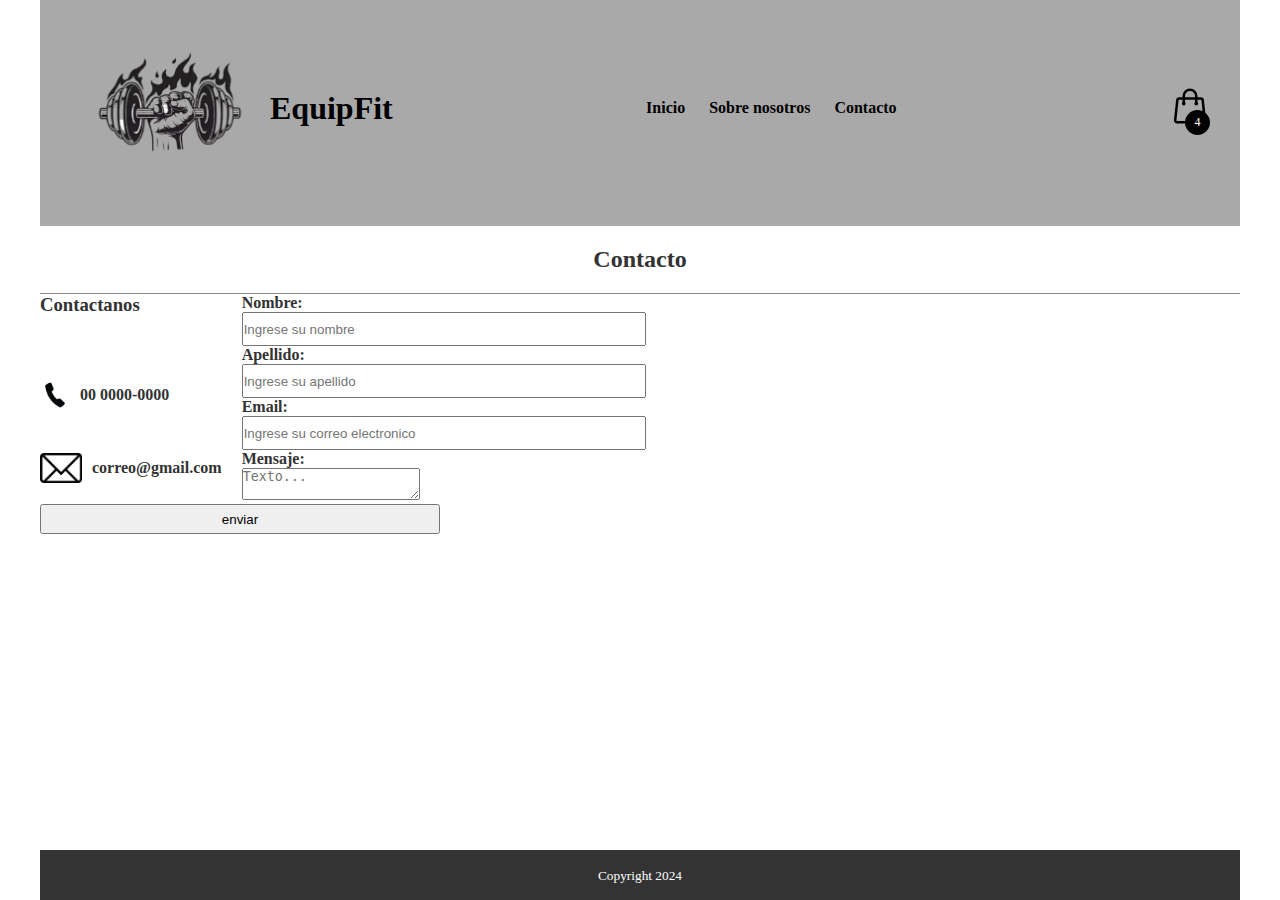
<file: contacto.html>
<!DOCTYPE html>
<html lang="es">
<head>
    <meta charset="UTF-8">
    <meta name="viewport" content="width=device-width, initial-scale=1.0">
    <title>Contacto EquipFit</title>
    <link rel="stylesheet" href="style.css">
</head>
<body>
    <header>
        <a href="index.html" class="logo">
          <img src="logo.png" alt="Logo de la empresa">
          <h1>EquipFit</h1>
        </a>
          <nav>
            <a href="index.html" class="nav-link">Inicio</a>
            <a href="nosotros.html" class="nav-link">Sobre nosotros</a>
            <a href="contacto.html" class="nav-link">Contacto</a>
          </nav>
          <div class="container-icon">
              <svg xmlns="http://www.w3.org/2000/svg" fill="none" viewBox="0 0 24 24" stroke-width="1.5" stroke="currentColor" class="icon-cart">
                  <path stroke-linecap="round" stroke-linejoin="round" d="M15.75 10.5V6a3.75 3.75 0 1 0-7.5 0v4.5m11.356-1.993 1.263 12c.07.665-.45 1.243-1.119 1.243H4.25a1.125 1.125 0 0 1-1.12-1.243l1.264-12A1.125 1.125 0 0 1 5.513 7.5h12.974c.576 0 1.059.435 1.119 1.007ZM8.625 10.5a.375.375 0 1 1-.75 0 .375.375 0 0 1 .75 0Zm7.5 0a.375.375 0 1 1-.75 0 .375.375 0 0 1 .75 0Z" />
                </svg>
                <div class="count-products">
                  <span id="contador-productos">4
                  </span>
                </div>
  
                <div class="container-cart-products hidden-cart">
                  <div class="cart-product">
                      <div class="info-cart-product">
                          <div>
                            <span class="cantidad-producto-carrito">1</span>
                            <p class="titulo-producto-carrito">Mancuernas 5 KG</p>
                            <span class="precio-producto-carrito">$15.000</span>
                          </div>
                          <div><span class="cantidad-producto-carrito">3</span>
                            <p class="titulo-producto-carrito">Mancuernas 3 KG</p>
                            <span class="precio-producto-carrito">$10.000</span>
                          </div>
                      </div>
                      <svg xmlns="http://www.w3.org/2000/svg" fill="none" viewBox="0 0 24 24" stroke-width="1.5" stroke="currentColor" class="icon-close">
                          <path stroke-linecap="round" stroke-linejoin="round" d="m9.75 9.75 4.5 4.5m0-4.5-4.5 4.5M21 12a9 9 0 1 1-18 0 9 9 0 0 1 18 0Z" />
                        </svg>                      
                  </div>
                  <div class="cart-total">
                      <h3>Total:</h3>
                      <span class="total-pagar">$45.000</span>
                  </div>
                </div>
          </div>
      </header>
    <script src="index.js"></script>
    <main>
      <h2>Contacto</h2>
      <form action="https://formsubmit.co/delpuertolautaro07@gmail.com" method="post">
        <div class="formulario">
          <div class="info-empresa">
            <h3>Contactanos</h3>
            <div class="datos">
              <img src="phone.jpg" alt="Telefono-logo">
              <h4>00 0000-0000</h4>
            </div>
            <div class="datos">
              <img src="mail.jpg" alt="Correo-logo">
              <h4>correo@gmail.com</h4>
            </div>
          </div>
          <div class="info-cliente">
          <div><h4>Nombre:</h4>
              <label for="nombre"></label>
              <input type="text" name="nombre" id="nombre" 
              maxlength="100" placeholder="Ingrese su nombre">
          </div>
          <div><h4>Apellido:</h4>
            <label for="apellido"></label>
            <input type="text" name="apellido" id="apellido" 
            maxlength="100" placeholder="Ingrese su apellido">
          </div>
          <div><h4>Email:</h4>
            <label for="email"></label>
            <input type="email" name="email" id="email" 
            maxlength="100" placeholder="Ingrese su correo electronico">
          </div>
          <div><h4>Mensaje:</h4>
            <label for="mensaje"></label>
            <textarea name="mensaje" id="mensaje" placeholder="Texto..."></textarea>
          </div>
          </div>
        </div>
        <!-- <button class="boton" type="submit">Enviar</button> -->
        <input type="submit" value="enviar">
      </form>
  </main>
  <footer>
    <small>Copyright 2024</small>
  </footer>
</body>
</html>
</file>
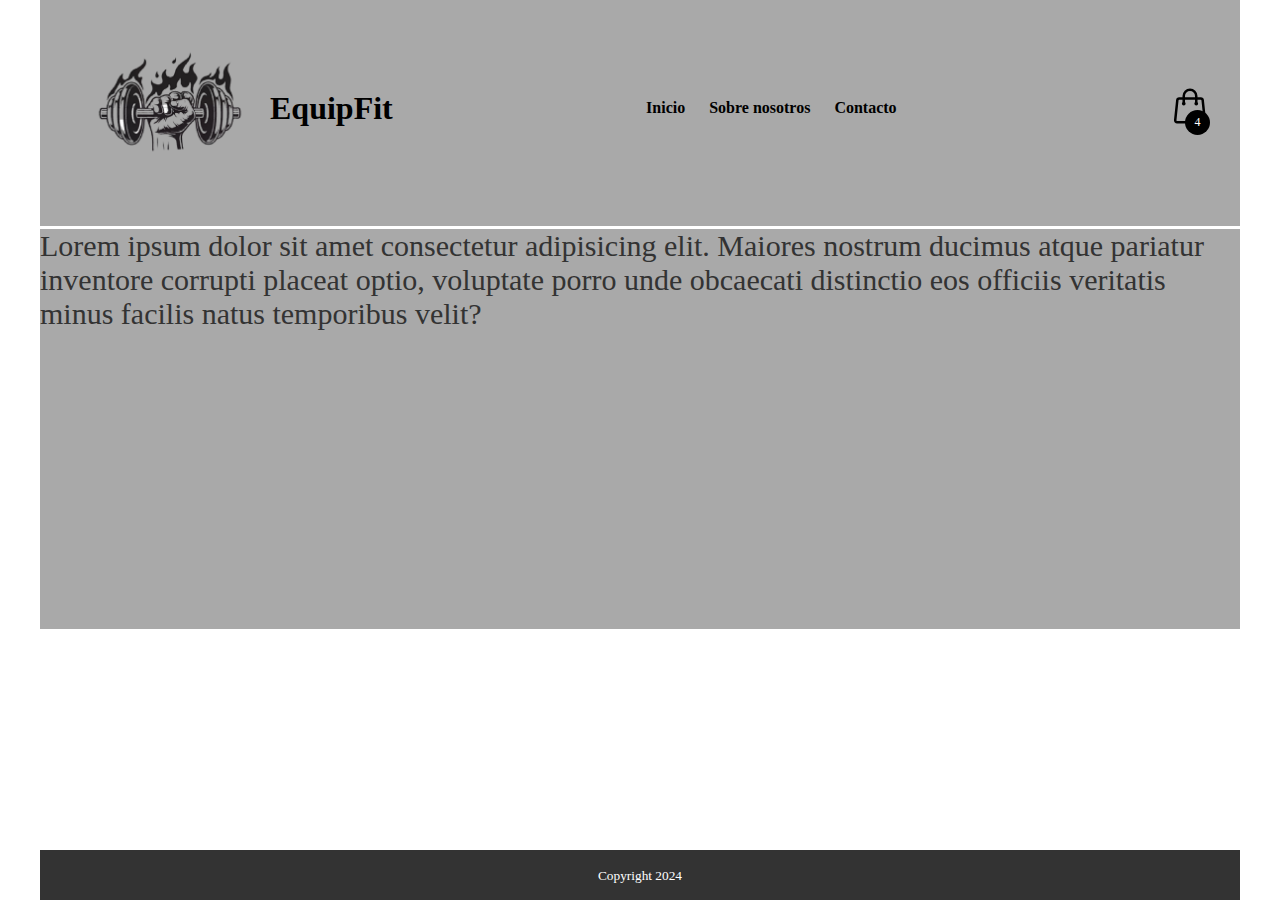
<file: nosotros.html>
<!DOCTYPE html>
<html lang="es">
<head>
    <meta charset="UTF-8">
    <meta name="viewport" content="width=device-width, initial-scale=1.0">
    <title>Nosotros EquipFit</title>
    <link rel="stylesheet" href="style.css">
</head>
<body>
    <header>
        <a href="index.html" class="logo">
          <img src="logo.png" alt="Logo de la empresa">
          <h1>EquipFit</h1>
        </a>
          <nav>
            <a href="index.html" class="nav-link">Inicio</a>
            <a href="nosotros.html" class="nav-link">Sobre nosotros</a>
            <a href="contacto.html" class="nav-link">Contacto</a>
          </nav>
          <div class="container-icon">
              <svg xmlns="http://www.w3.org/2000/svg" fill="none" viewBox="0 0 24 24" stroke-width="1.5" stroke="currentColor" class="icon-cart">
                  <path stroke-linecap="round" stroke-linejoin="round" d="M15.75 10.5V6a3.75 3.75 0 1 0-7.5 0v4.5m11.356-1.993 1.263 12c.07.665-.45 1.243-1.119 1.243H4.25a1.125 1.125 0 0 1-1.12-1.243l1.264-12A1.125 1.125 0 0 1 5.513 7.5h12.974c.576 0 1.059.435 1.119 1.007ZM8.625 10.5a.375.375 0 1 1-.75 0 .375.375 0 0 1 .75 0Zm7.5 0a.375.375 0 1 1-.75 0 .375.375 0 0 1 .75 0Z" />
                </svg>
                <div class="count-products">
                  <span id="contador-productos">4
                  </span>
                </div>
  
                <div class="container-cart-products hidden-cart">
                  <div class="cart-product">
                      <div class="info-cart-product">
                          <div>
                            <span class="cantidad-producto-carrito">1</span>
                            <p class="titulo-producto-carrito">Mancuernas 5 KG</p>
                            <span class="precio-producto-carrito">$15.000</span>
                          </div>
                          <div><span class="cantidad-producto-carrito">3</span>
                            <p class="titulo-producto-carrito">Mancuernas 3 KG</p>
                            <span class="precio-producto-carrito">$10.000</span>
                          </div>
                      </div>
                      <svg xmlns="http://www.w3.org/2000/svg" fill="none" viewBox="0 0 24 24" stroke-width="1.5" stroke="currentColor" class="icon-close">
                          <path stroke-linecap="round" stroke-linejoin="round" d="m9.75 9.75 4.5 4.5m0-4.5-4.5 4.5M21 12a9 9 0 1 1-18 0 9 9 0 0 1 18 0Z" />
                        </svg>                      
                  </div>
                  <div class="cart-total">
                      <h3>Total:</h3>
                      <span class="total-pagar">$45.000</span>
                  </div>
                </div>
          </div>
      </header>
    <script src="index.js"></script>
    <p> Lorem ipsum dolor sit amet consectetur adipisicing elit. Maiores nostrum ducimus atque pariatur inventore corrupti placeat optio, voluptate porro unde obcaecati distinctio eos officiis veritatis minus facilis natus temporibus velit?
    </p>
    <footer>
      <small>Copyright 2024</small>
    </footer>
</body>
</html>
</file>
<file: style.css>
/* Globales */
*::after,
*::before,
*{
    margin: 0;
    padding: 0;
    box-sizing: 0;
}

body{
    margin: 0 auto;
    max-width: 1200px;
    font-family: 'Lato';
    color: #333;
    display:grid;
    min-height: 100vh;
    grid-template-rows: auto 1fr auto;
}

.icon-cart{
    width: 40px;
    height: 40px;
    stroke: #000;
}

.icon-cart:hover{
    cursor:pointer;
}

img{
    max-width: 100%;
}

/* Header */
header{
    display: flex;
    min-height: 100px;
    justify-content: space-between;
    padding: 30px 30px 40px ;
    background-color: darkgrey;
    align-items: center;
}

a{
    text-decoration: none;
    color:#000
}

.logo img{
    max-width: 200px;
}
.logo{
    display: flex;
    align-items: center;
}
nav a{
    font-weight: 600;
    padding-right: 20px;
}
nav a:hover{
    color: white
}

@media (max-width: 700px){
    header{
        flex-direction:column;
    }

    nav{
        padding: 5px 0px 30px;
    }
}

.container-icon{
    position: relative;
}

.count-products{
    position: absolute;
    top: 55%;
    right: 0;

    background-color: #000;
    color: #fff;
    width: 25px;
    height: 25px;

    display: flex;
    justify-content: center;
    align-items: center;
    border-radius: 50%;
}

#contador-productos{
    font-size: 12px;
}

.container-cart-products{
    position: absolute;
    top: 50px;
    right: 0;

    background-color: #fff;
    width: 400px;
    z-index: 1;
    box-shadow: 0 10px 20x rgba(0, 0, 0, 0.20);
    border-radius: 10px;

}

.cart-product{
    background-color: whitesmoke;
    display: flex;
    align-items: center;
    justify-content: space-between;
    padding: 30px;

    border-bottom: 1px solid rgba(0, 0, 0, 0.20);
}

.info-cart-product{
    display: grid;
    justify-content: space-between;
    flex: 0.8;
}

.titulo-producto-carrito{
    font-size: 20px;
}

.precio-producto-carrito{
    font-weight: 700;
    font-size: 20px;
    margin-left: 10px;
}

.cantidad-producto-carrito{
    font-weight: 400;
    font-size: 20px;
}

.icon-close{
    width: 25px;
    height: 25px;
}

.icon-close:hover{
    stroke: red;
    cursor: pointer;
}

.cart-total{
    background-color: whitesmoke;
    display:flex;
    justify-content: center;
    align-items: center;
    padding: 20px 0;
    gap: 20px;
}

.cart-total h3{
    font-size: 20px;
    font-weight: 700;
}

.total-pagar{
    font-size: 20px;
    font-weight: 900;
}

.hidden-cart{
    display: none;
}




/* Main */
.container-items{
    display: grid;
    grid-template-columns: repeat(3, 1fr);
    gap: 20px;
    
}

.item{
    border-radius: 10px;
}

.item:hover{
    box-shadow: 0 10px 20px rgba(0, 0, 0, 0.20);
}

.info-product{
    padding: 15px 30px;
    
}

.item img{
    width: 100%;
    height: 300px;
    object-fit: cover;
    border-radius: 10px 10px 10px 10px;
    transition: all .2s;
}

.item figure{
    overflow: hidden;
}

.item:hover img{
    transform: scale(1.2);
}

.info-product{
    padding: 15px 30px;
    line-height: 2;
    display: flex;
    flex-direction: column;
    gap: 10px;
}

.price{
    font-size: 18px;
    font-weight: 900;
}

.info-product button{
    border: none;
    background: none;
    background-color: #000;
    color: #fff;
    padding: 15px 10px;
    cursor: pointer;
}

h2{
    text-align: center;
    padding: 20px 0 20px;
    border-bottom: 1px solid #8f8585;
}

.formulario{
    display: flex;
    gap: 20px
}
input{
    width: 400px;
    height: 30px
}

.info-empresa{
    display:grid ;
}

.datos{
    display: flex;
    gap: 10px;
    align-items: center;
}

.datos img{
    max-height: 30px;
}

p{
    max-height: 400px;
    border-top: 3px solid #fff;
    background-color: darkgrey;
    font-family: 'Lato';
    font-size: 30px;
}

footer{
    background-color: #333;
    color: #fff;
    padding: 1em 0;
    text-align: center;
    margin-top: auto;
}
</file>
